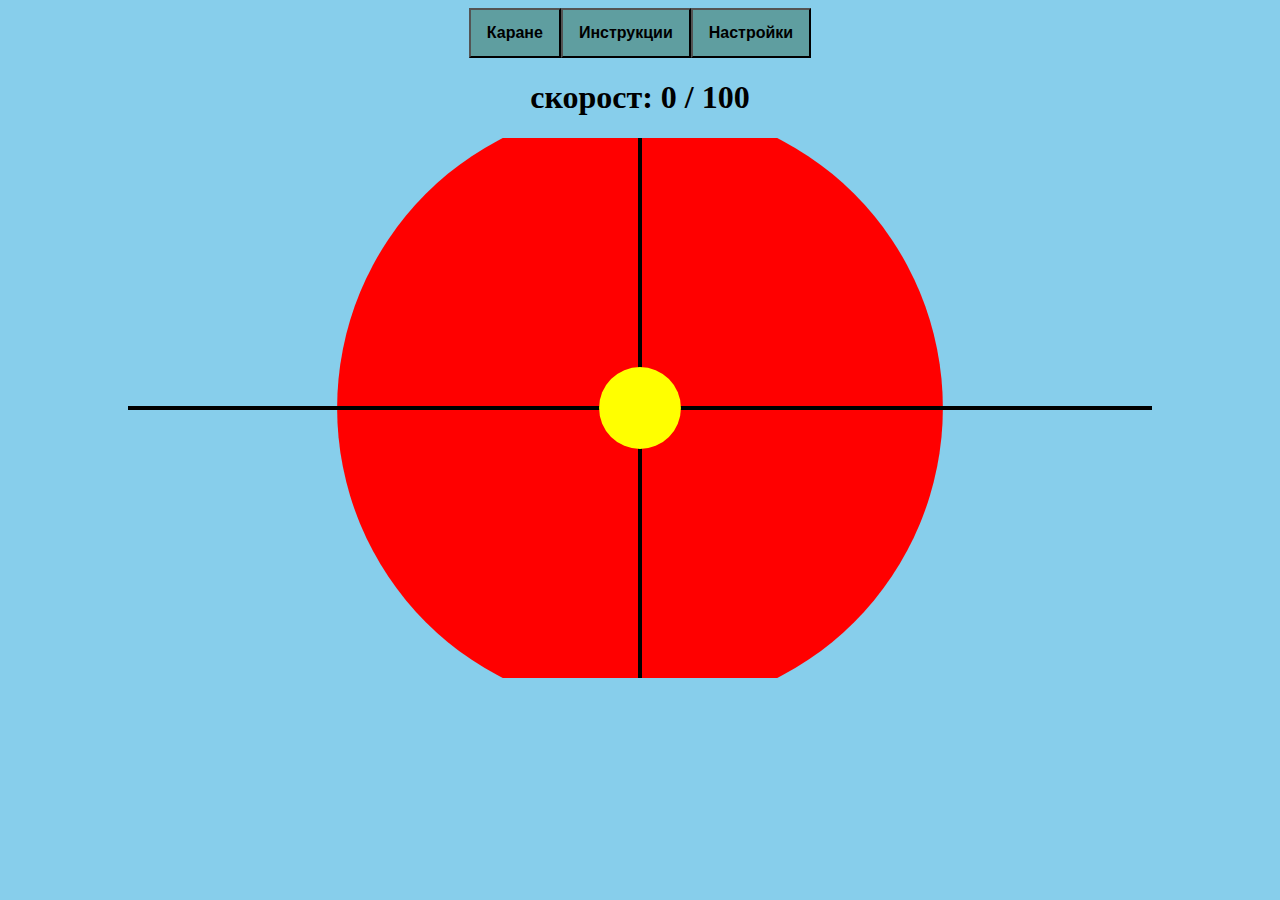
<file: data/index_original.html>
<!DOCTYPE html>
<html lang="en">

<head>
    <meta charset="UTF-8">
    <meta name="viewport" content="width=device-width, initial-scale=1.0">
    <meta http-equiv="X-UA-Compatible" content="ie=edge">
    <title>Race Car</title>
    <link rel="stylesheet" href="styles.css" />
</head>

<body onscroll="calculateDimensions()">
    <ul>
        <li><button id="drive">Каране</button></li>
        <li><button id="instructions">Инструкции</button></li>
        <li><button id="customize">Настройки</button></li>
    </ul>

    <div id="interfaceCustomize">
        <h3>Изберете цвят на малкия кръг: <input type="color" id='innerCircleColor'
                oninput="changeInnerCircleColor()" /></h3>
        <h3>Изберете цвят на големия кръг: <input type="color" id='outerCircleColor'
                oninput="changeOuterCircleColor()" /></h3>
    </div>
    <div id="interfaceInstructions">
        <h1 style="text-align: center">Започнете да местите малкия кръг:</h1>
        <h1 id="movementInfo"></h1>
    </div>
    <div id="interfaceDrive">
        <h1>скорост: <span id="speedOutput">0</span> / 100</h1>
    </div>

    <svg id="svg">
        <circle id="outerCircle" cx="50%" cy="50%" r="37%" />
        <line x1="0%" y1="50%" x2="100%" y2="50%" />
        <line x1="50%" y1="0%" x2="50%" y2="100%" />
        <circle id="innerCircle" cx=" 50%" cy="50%" r="5%" />
    </svg>

    <script src="script.js"></script>
</body>

</html>
</file>
<file: data/styles.css>
body {
  background-color: skyblue;
}

ul {
  list-style-type: none;
  margin: auto;
  padding: 0;
  overflow: hidden;
  width: max-content;
}

li {
  float: left;
}

button {
  /* color: white; */
  text-align: center;
  padding: 14px 16px;
  font-size: 100%;
  font-weight: bold;
  background-color: cadetblue;
}

h1 {
  text-align: center;
}

#interfaceCustomize {
  display: none;
  text-align: right;
}
#interfaceInstructions {
  display: none;
}

#svg {
  position: absolute;
  left: 10%;
  height: 60%;
  width: 80%;
  /* border: 1px solid black; */
}

#outerCircle {
  fill: red;
}
#innerCircle {
  fill: yellow;
}

line {
  stroke: black;
  stroke-width: 4px;
}
</file>
